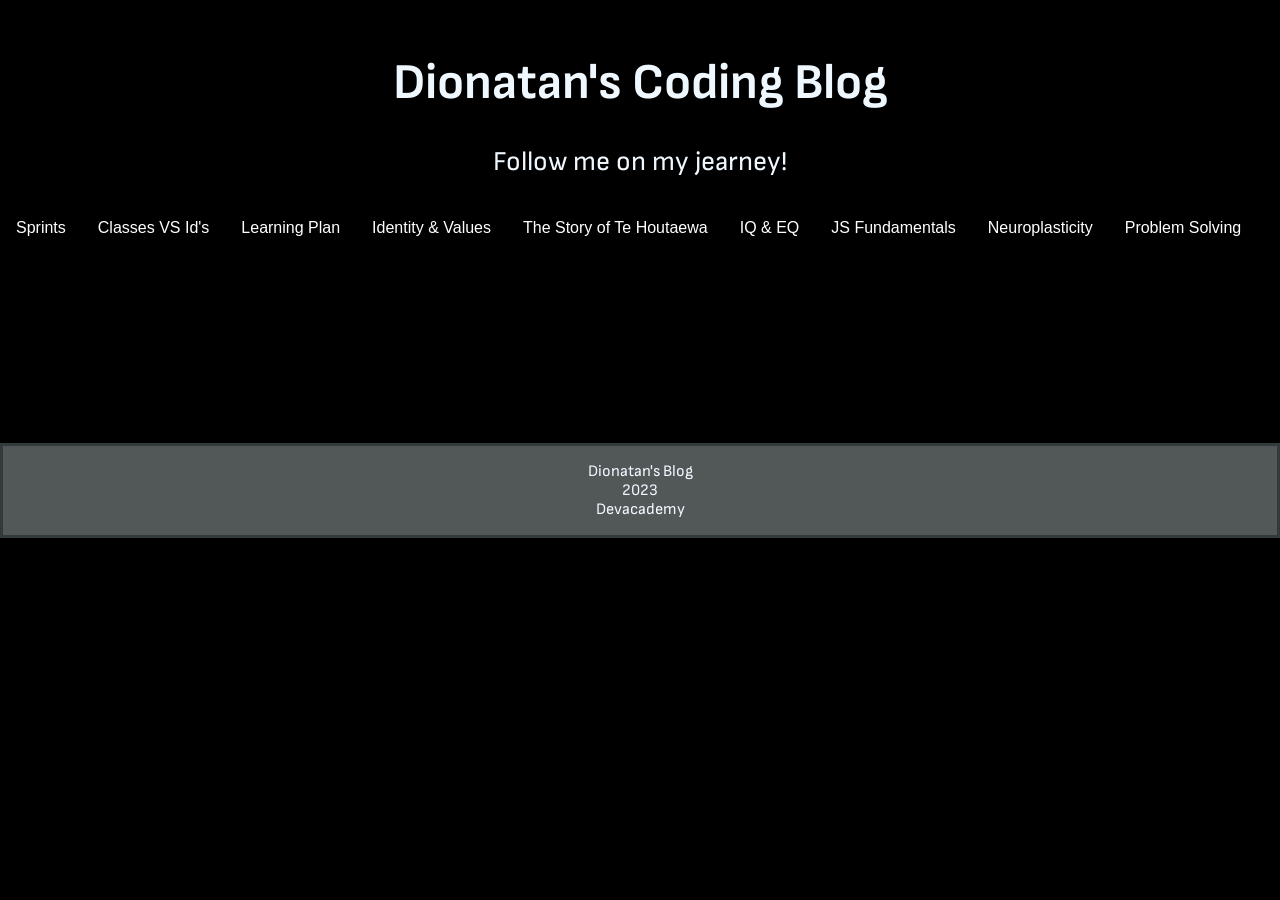
<file: index.html>
<!DOCTYPE html>
<html lang="en">
  <head>
    <meta charset="UTF-8" />
    <meta http-equiv="X-UA-Compatible" content="IE=edge" />
    <meta name="viewport" content="width=device-width, initial-scale=1.0" />
    <title>Jonathan's Blog</title>
    <link rel="stylesheet" href="stylesheet/style.css" />
    <link rel="preconnect" href="https://fonts.googleapis.com" />
    <link rel="preconnect" href="https://fonts.gstatic.com" crossorigin />
    <link
      href="https://fonts.googleapis.com/css2?family=Sofia+Sans:ital,wght@1,100&display=swap"
      rel="stylesheet"
    />
  </head>

  <body>
    <div id="main">
      <h1><strong>Dionatan's Coding Blog</strong></h1>
      <p>Follow me on my jearney!</p>
    </div>

    <div class="navbar">
      <div class="dropdown">
        <button class="dropbtn">
          Sprints
          <i class="fa fa-caret-down"></i>
        </button>
        <div class="dropdown-content">
          <a href="#sprint2">Sprint 2</a>
          <a href="#sprint3">Sprint 3</a>
          <a href="#sprint4">Sprint 4</a>
          <a href="#sprint5">Sprint 5</a>
        </div>
      </div>
      <a href="../dionatan-narciso.github.io/blog/html-css.html"
        >Classes VS Id's</a
      >
      <a href="../dionatan-narciso.github.io/blog/learning-plan.html"
        >Learning Plan</a
      >
      <a href="../dionatan-narciso.github.io/blog/identity-values.html"
        >Identity & Values</a
      >
      <a href="../dionatan-narciso.github.io/blog/te-houtaewa-template.html"
        >The Story of Te Houtaewa</a
      >
      <a href="../dionatan-narciso.github.io/blog/emotional-intelligence.html"
        >IQ & EQ</a
      >
      <a href="../dionatan-narciso.github.io/blog/javascript-dom.html"
        >JS Fundamentals</a
      >
      <a href="../dionatan-narciso.github.io/blog/neuroplasticity.html"
        >Neuroplasticity</a
      >
      <a href="../dionatan-narciso.github.io/blog/problem-solving.html"
        >Problem Solving</a
      >
    </div>

    <div id="footer">
      <footer>
        <p>Dionatan's Blog<br />2023<br />Devacademy</p>
      </footer>
    </div>
  </body>
</html>
</file>
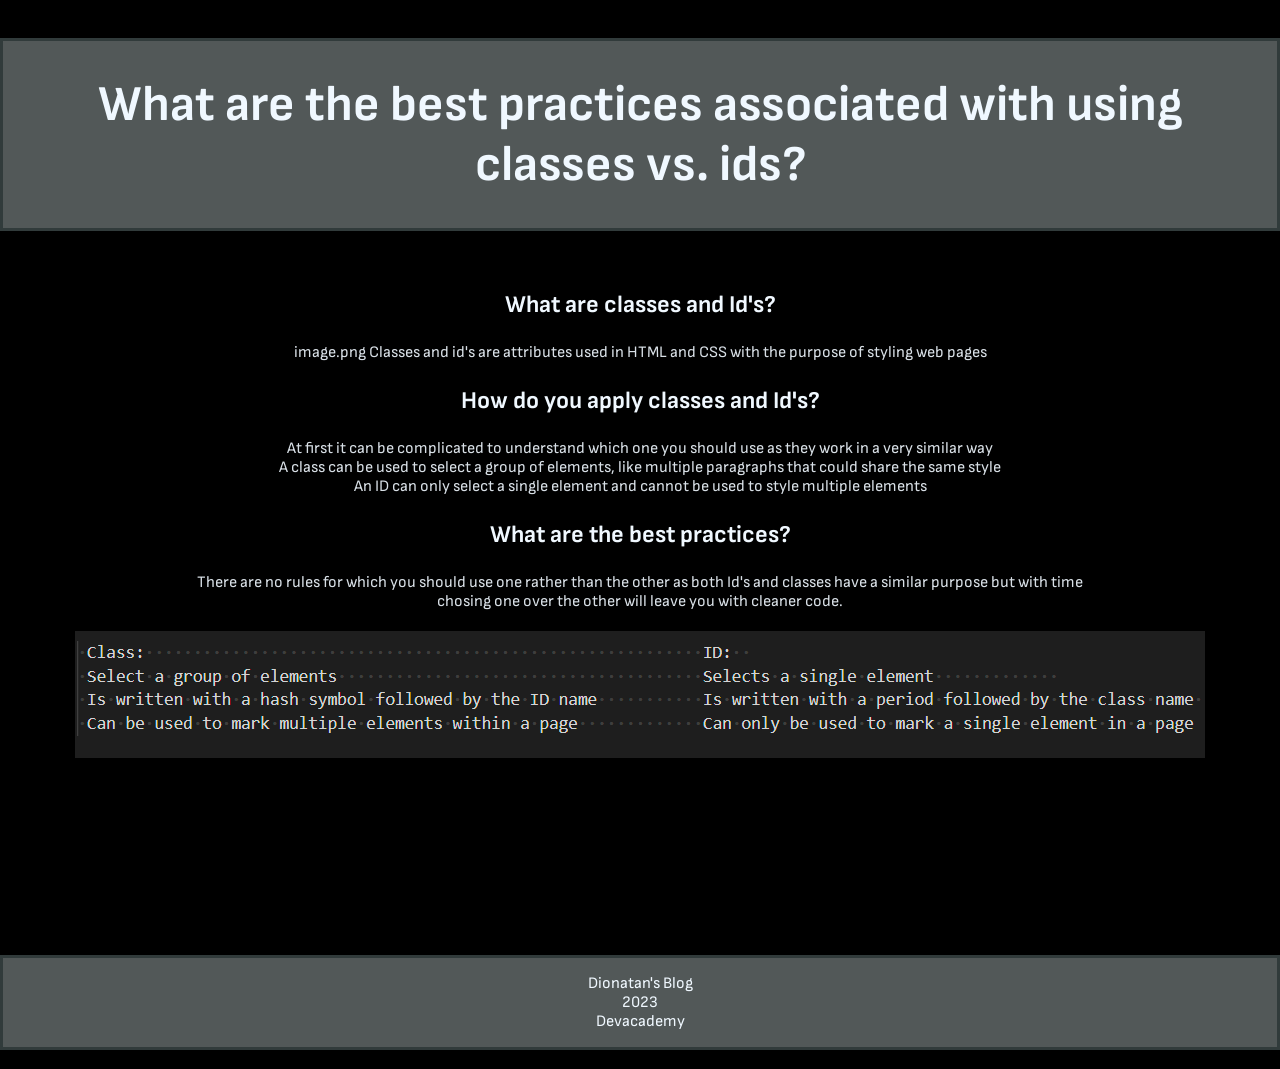
<file: html-css.html>
<!DOCTYPE html>
<html lang="en">
  <head>
    <meta charset="UTF-8" />
    <meta http-equiv="X-UA-Compatible" content="IE=edge" />
    <meta name="viewport" content="width=device-width, initial-scale=1.0" />
    <link rel="stylesheet" href="stylesheet/style.css" />
    <link rel="preconnect" href="https://fonts.googleapis.com" />
    <link rel="preconnect" href="https://fonts.gstatic.com" crossorigin />
    <link
      href="https://fonts.googleapis.com/css2?family=Sofia+Sans:ital,wght@1,100&display=swap"
      rel="stylesheet"
    />
    <title>Classes vs. ID's</title>
  </head>
  <body>
    <div id="tittle">
      <h1>
        <strong
          >What are the best practices associated with using <br />classes vs.
          ids?</strong
        >
      </h1>
    </div>
    <br />

    <div>
      <h2 class="h2"><strong>What are classes and Id's?</strong></h2>

      <p class="p">
        image.png Classes and id's are attributes used in HTML and CSS with the
        purpose of styling web pages
      </p>

      <h2 class="h2"><strong>How do you apply classes and Id's?</strong></h2>

      <p class="p">
        At first it can be complicated to understand which one you should use as
        they work in a very similar way<br />
        A class can be used to select a group of elements, like multiple
        paragraphs that could share the same style<br />
        An ID can only select a single element and cannot be used to style
        multiple elements
      </p>

      <h2 class="h2"><strong>What are the best practices?</strong></h2>
      <p class="p">
        There are no rules for which you should use one rather than the other as
        both Id's and classes have a similar purpose but with time<br />
        chosing one over the other will leave you with cleaner code.
      </p>
    </div>

    <div id="class-vs-id">
      <img src="images/Class-ID.png" alt="class-vs-id" />
    </div>
    <div id="footer">
      <footer>
        <p>Dionatan's Blog<br />2023<br />Devacademy</p>
      </footer>
    </div>
  </body>
</html>
</file>
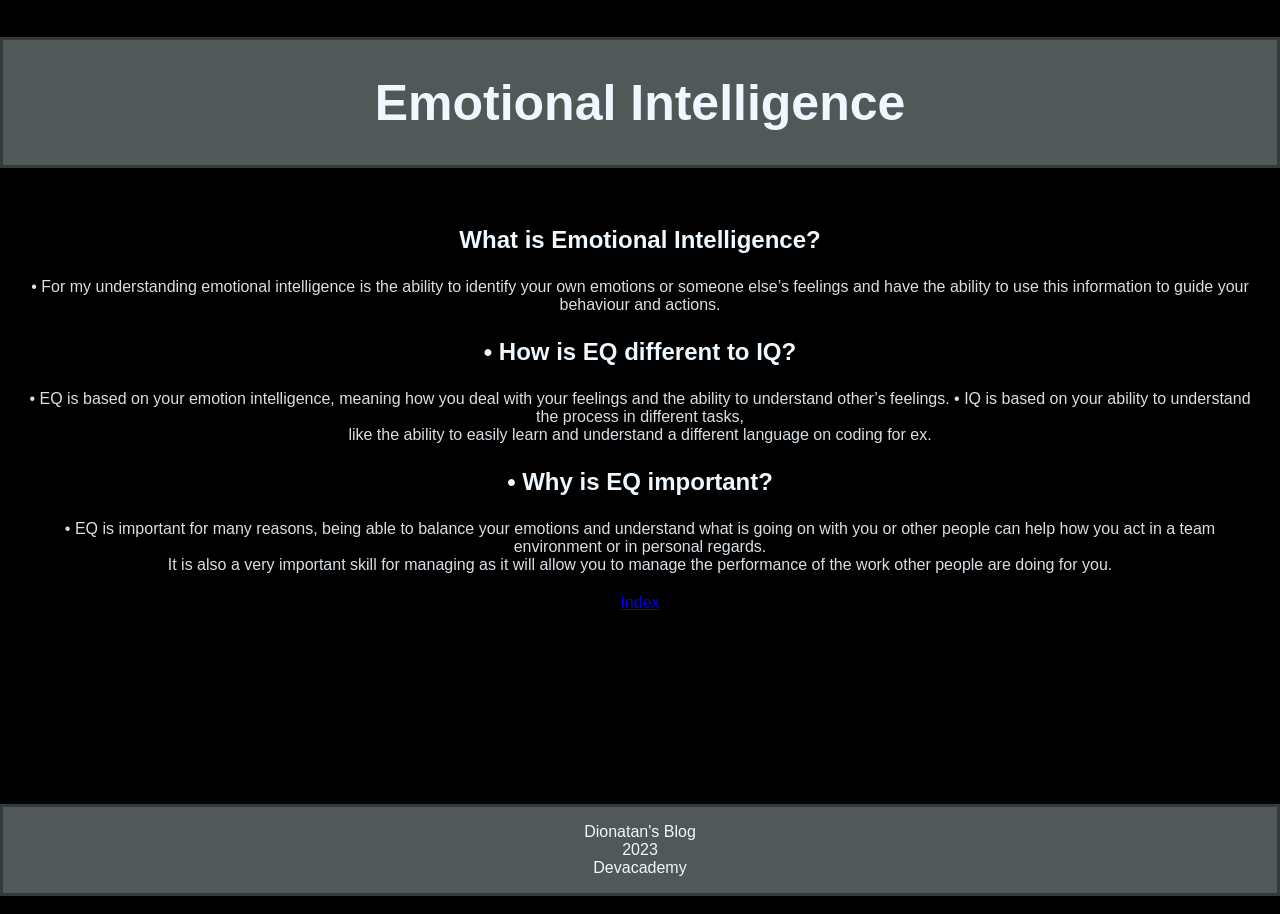
<file: blog/emotional-intelligence.html>
<!DOCTYPE html>
<html lang="en">
  <head>
    <meta charset="UTF-8" />
    <meta http-equiv="X-UA-Compatible" content="IE=edge" />
    <meta name="viewport" content="width=device-width, initial-scale=1.0" />
    <link rel="stylesheet" href="../stylesheet/style.css" />
    <title>EQ</title>
  </head>
  <body>
    <div id="tittle">
      <h1>
        <strong>Emotional Intelligence</strong>
      </h1>
    </div>
    <br />

    <div>
      <h2 class="h2">
        <strong>What is Emotional Intelligence?</strong>
      </h2>

      <p class="p">
        • For my understanding emotional intelligence is the ability to identify
        your own emotions or someone else’s feelings and have the ability to use
        this information to guide your behaviour and actions.
      </p>

      <h2 class="h2">
        <strong>• How is EQ different to IQ?</strong>
      </h2>

      <p class="p">
        • EQ is based on your emotion intelligence, meaning how you deal with
        your feelings and the ability to understand other’s feelings. • IQ is
        based on your ability to understand the process in different tasks,
        <br />like the ability to easily learn and understand a different
        language on coding for ex.
      </p>

      <h2 class="h2">
        <strong>• Why is EQ important?</strong>
      </h2>
      <p class="p">
        • EQ is important for many reasons, being able to balance your emotions
        and understand what is going on with you or other people can help how
        you act in a team environment or in personal regards. <br />
        It is also a very important skill for managing as it will allow you to
        manage the performance of the work other people are doing for you.
      </p>
    </div>

    <p><a href="../index.html">Index</a></p>

    <div id="footer">
      <footer>
        <p>Dionatan's Blog<br />2023<br />Devacademy</p>
      </footer>
    </div>
  </body>
</html>
</file>
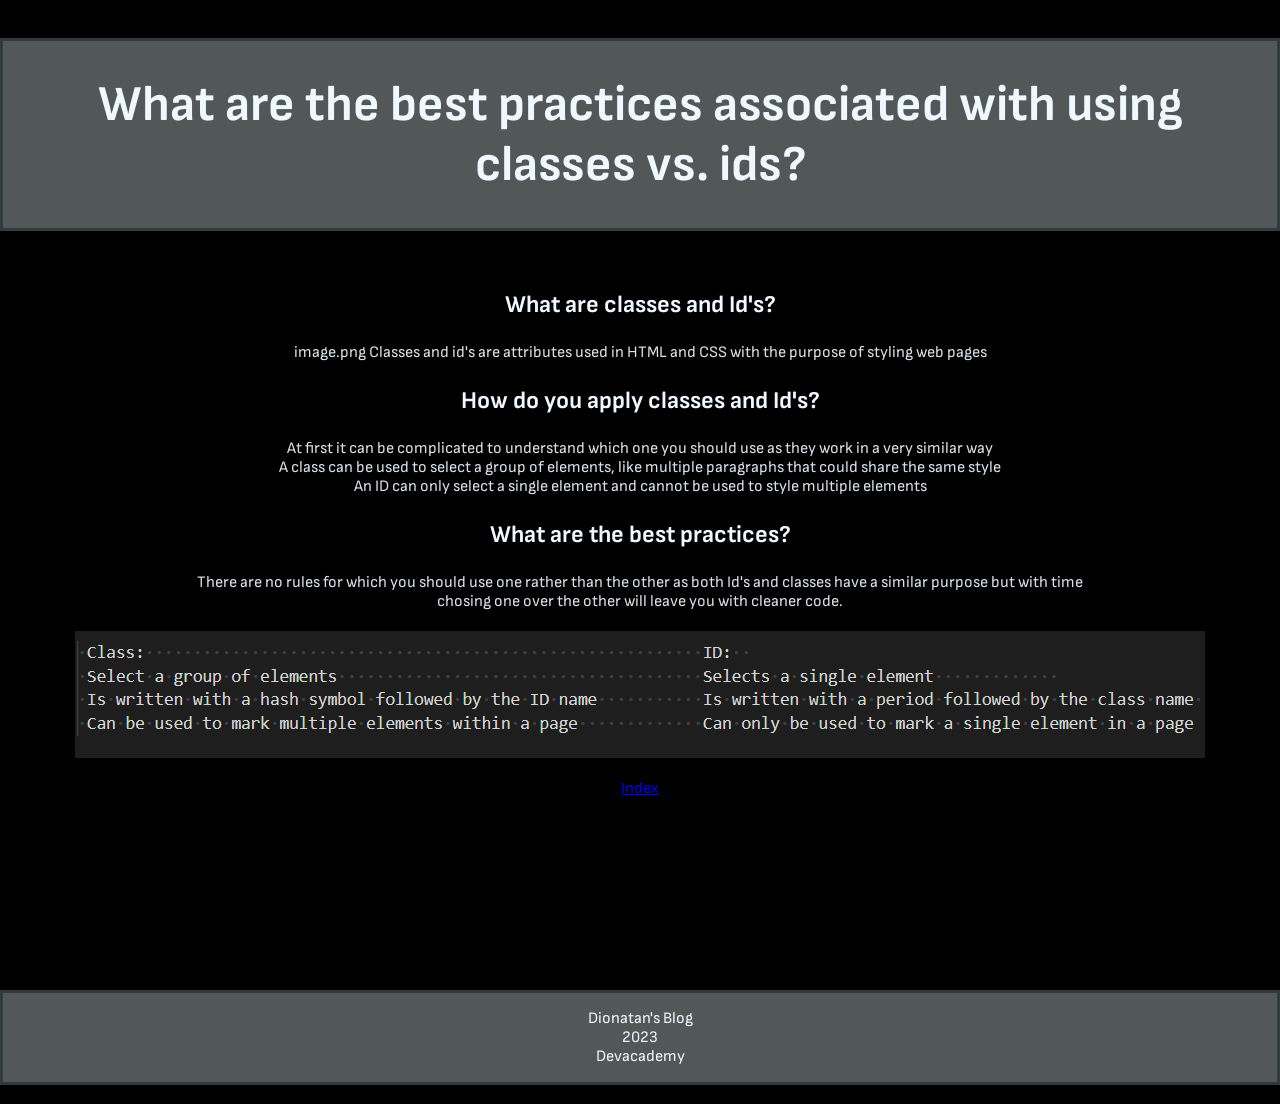
<file: blog/html-css.html>
<!DOCTYPE html>
<html lang="en">
  <head>
    <meta charset="UTF-8" />
    <meta http-equiv="X-UA-Compatible" content="IE=edge" />
    <meta name="viewport" content="width=device-width, initial-scale=1.0" />
    <link rel="stylesheet" href="../stylesheet/style.css" />
    <link rel="preconnect" href="https://fonts.googleapis.com" />
    <link rel="preconnect" href="https://fonts.gstatic.com" crossorigin />
    <link
      href="https://fonts.googleapis.com/css2?family=Sofia+Sans:ital,wght@1,100&display=swap"
      rel="stylesheet"
    />
    <title>Classes vs. ID's</title>
  </head>
  <body>
    <div id="tittle">
      <h1>
        <strong
          >What are the best practices associated with using <br />classes vs.
          ids?</strong
        >
      </h1>
    </div>
    <br />

    <div>
      <h2 class="h2"><strong>What are classes and Id's?</strong></h2>

      <p class="p">
        image.png Classes and id's are attributes used in HTML and CSS with the
        purpose of styling web pages
      </p>

      <h2 class="h2"><strong>How do you apply classes and Id's?</strong></h2>

      <p class="p">
        At first it can be complicated to understand which one you should use as
        they work in a very similar way<br />
        A class can be used to select a group of elements, like multiple
        paragraphs that could share the same style<br />
        An ID can only select a single element and cannot be used to style
        multiple elements
      </p>

      <h2 class="h2"><strong>What are the best practices?</strong></h2>
      <p class="p">
        There are no rules for which you should use one rather than the other as
        both Id's and classes have a similar purpose but with time<br />
        chosing one over the other will leave you with cleaner code.
      </p>
    </div>

    <div id="class-vs-id">
      <img src="../images/Class-ID.png" alt="" />
    </div>

    <p><a href="../index.html">Index</a></p>

    <div id="footer">
      <footer>
        <p>Dionatan's Blog<br />2023<br />Devacademy</p>
      </footer>
    </div>
  </body>
</html>
</file>
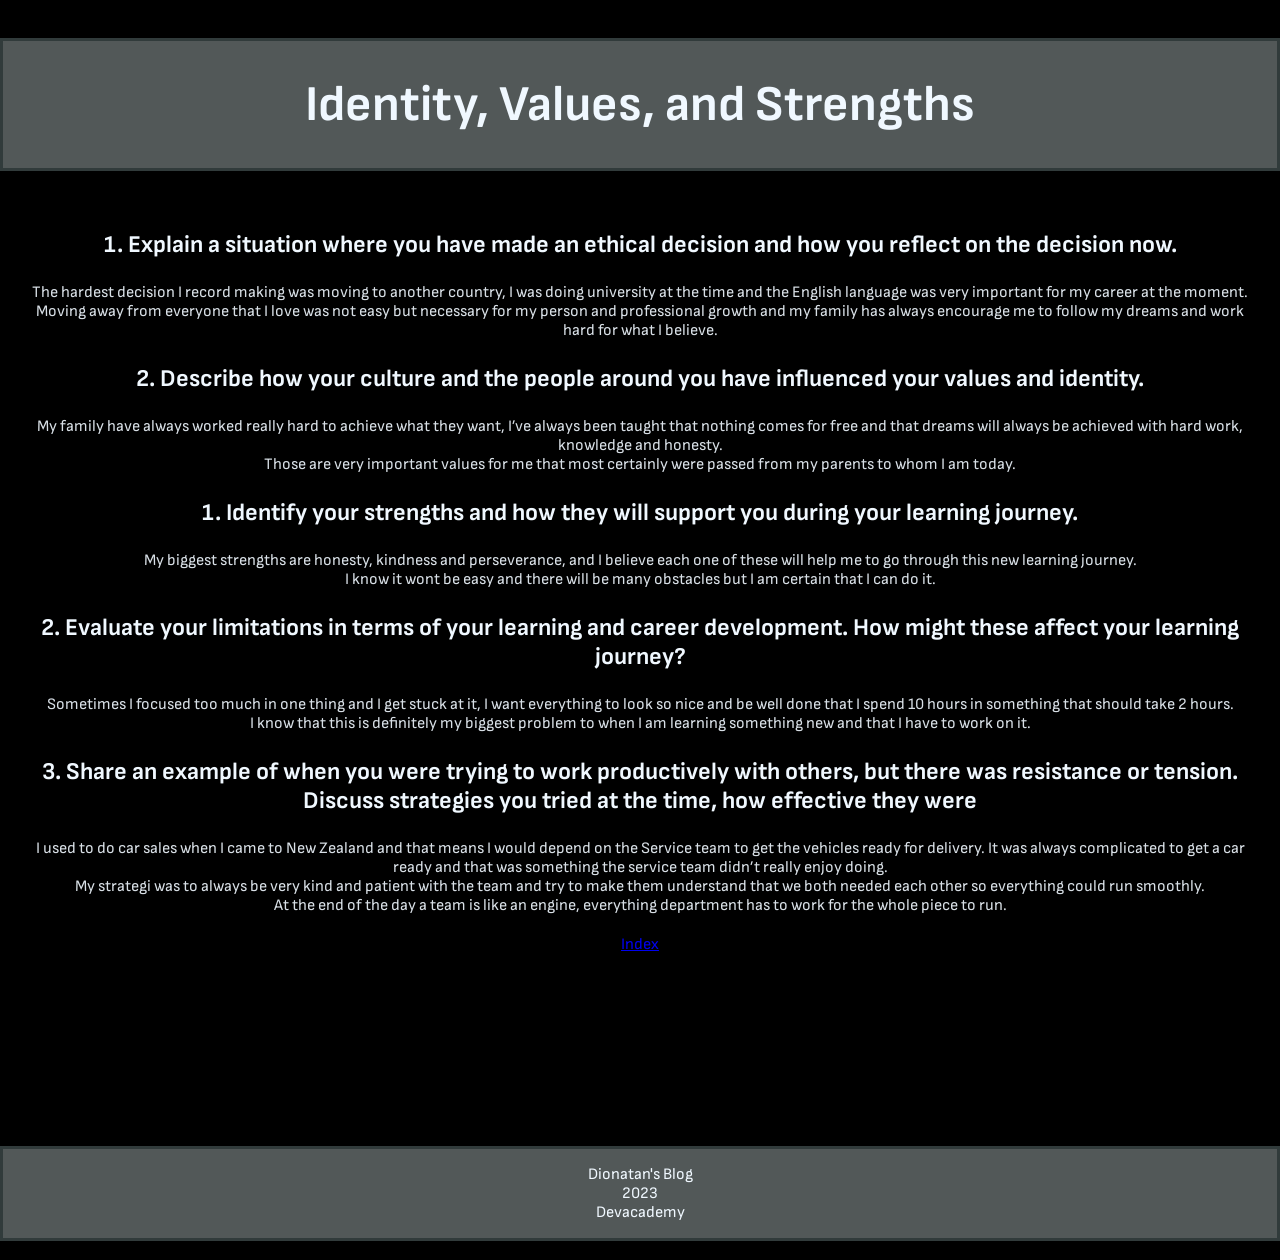
<file: blog/identity-values.html>
<!DOCTYPE html>
<html lang="en">
  <head>
    <meta charset="UTF-8" />
    <meta http-equiv="X-UA-Compatible" content="IE=edge" />
    <meta name="viewport" content="width=device-width, initial-scale=1.0" />
    <link rel="stylesheet" href="../stylesheet/style.css" />
    <link rel="preconnect" href="https://fonts.googleapis.com" />
    <link rel="preconnect" href="https://fonts.gstatic.com" crossorigin />
    <link
      href="https://fonts.googleapis.com/css2?family=Sofia+Sans:ital,wght@1,100&display=swap"
      rel="stylesheet"
    />
    <title>Identity & Values</title>
  </head>
  <body>
    <div id="tittle">
      <h1>
        <strong>Identity, Values, and Strengths</strong>
      </h1>
    </div>
    <br />

    <div>
      <h2 class="h2">
        <strong
          >1. Explain a situation where you have made an ethical decision and
          how you reflect on the decision now.</strong
        >
      </h2>

      <p class="p">
        The hardest decision I record making was moving to another country, I
        was doing university at the time and the English language was very
        important for my career at the moment. <br />
        Moving away from everyone that I love was not easy but necessary for my
        person and professional growth and my family has always encourage me to
        follow my dreams and work hard for what I believe.
      </p>

      <h2 class="h2">
        <strong
          >2. Describe how your culture and the people around you have
          influenced your values and identity.</strong
        >
      </h2>

      <p class="p">
        My family have always worked really hard to achieve what they want, I’ve
        always been taught that nothing comes for free and that dreams will
        always be achieved with hard work, knowledge and honesty. <br />
        Those are very important values for me that most certainly were passed
        from my parents to whom I am today.
      </p>

      <h2 class="h2">
        <strong
          >1. Identify your strengths and how they will support you during your
          learning journey.</strong
        >
      </h2>
      <p class="p">
        My biggest strengths are honesty, kindness and perseverance, and I
        believe each one of these will help me to go through this new learning
        journey. <br />
        I know it wont be easy and there will be many obstacles but I am certain
        that I can do it.
      </p>

      <h2 class="h2">
        <strong
          >2. Evaluate your limitations in terms of your learning and career
          development. How might these affect your learning journey?</strong
        >
      </h2>
      <p class="p">
        Sometimes I focused too much in one thing and I get stuck at it, I want
        everything to look so nice and be well done that I spend 10 hours in
        something that should take 2 hours. <br />
        I know that this is definitely my biggest problem to when I am learning
        something new and that I have to work on it.
      </p>

      <h2 class="h2">
        <strong
          >3. Share an example of when you were trying to work productively with
          others, but there was resistance or tension. Discuss strategies you
          tried at the time, how effective they were</strong
        >
      </h2>
      <p class="p">
        I used to do car sales when I came to New Zealand and that means I would
        depend on the Service team to get the vehicles ready for delivery. It
        was always complicated to get a car ready and that was something the
        service team didn’t really enjoy doing. <br />
        My strategi was to always be very kind and patient with the team and try
        to make them understand that we both needed each other so everything
        could run smoothly. <br />At the end of the day a team is like an
        engine, everything department has to work for the whole piece to run.
      </p>
    </div>

    <p><a href="../index.html">Index</a></p>

    <div id="footer">
      <footer>
        <p>Dionatan's Blog<br />2023<br />Devacademy</p>
      </footer>
    </div>
  </body>
</html>
</file>
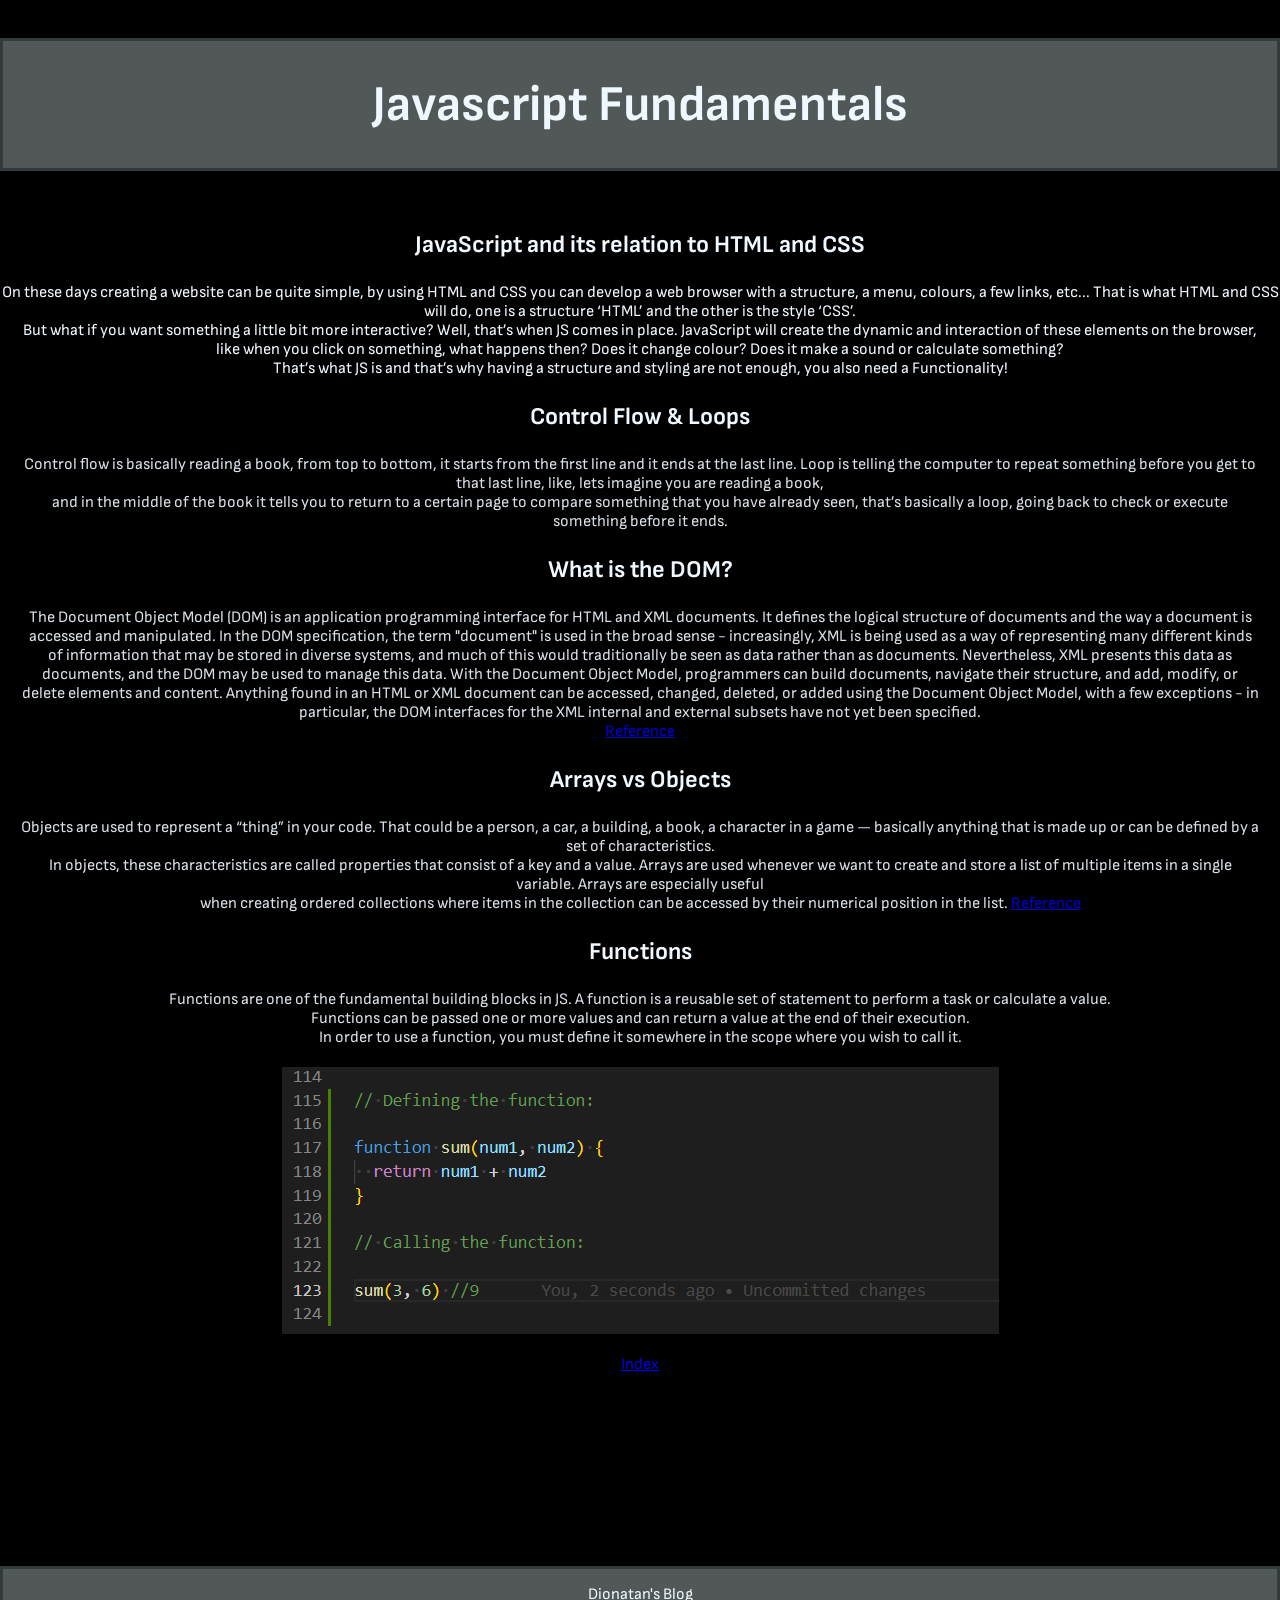
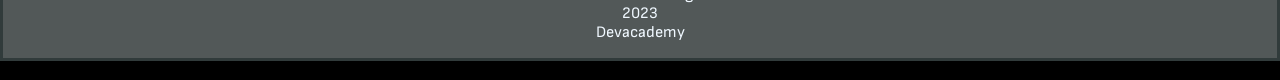
<file: blog/javascript-dom.html>
<!DOCTYPE html>
<html lang="en">
  <head>
    <meta charset="UTF-8" />
    <meta http-equiv="X-UA-Compatible" content="IE=edge" />
    <meta name="viewport" content="width=device-width, initial-scale=1.0" />
    <link rel="stylesheet" href="../stylesheet/style.css" />
    <link rel="preconnect" href="https://fonts.googleapis.com" />
    <link rel="preconnect" href="https://fonts.gstatic.com" crossorigin />
    <link
      href="https://fonts.googleapis.com/css2?family=Sofia+Sans:ital,wght@1,100&display=swap"
      rel="stylesheet"
    />
    <title>JS</title>
  </head>
  <body>
    <div id="tittle">
      <h1>
        <strong>Javascript Fundamentals</strong>
      </h1>
    </div>
    <br />

    <div>
      <h2 class="h2">
        <strong>JavaScript and its relation to HTML and CSS</strong>
      </h2>
      On these days creating a website can be quite simple, by using HTML and
      CSS you can develop a web browser with a structure, a menu, colours, a few
      links, etc... That is what HTML and CSS will do, one is a structure ‘HTML’
      and the other is the style ‘CSS’. <br />
      But what if you want something a little bit more interactive? Well, that’s
      when JS comes in place. JavaScript will create the dynamic and interaction
      of these elements on the browser, <br />
      like when you click on something, what happens then? Does it change
      colour? Does it make a sound or calculate something? <br />
      That’s what JS is and that’s why having a structure and styling are not
      enough, you also need a Functionality!

      <p class="p"></p>

      <h2 class="h2">
        <strong>Control Flow & Loops</strong>
      </h2>

      <p class="p">
        Control flow is basically reading a book, from top to bottom, it starts
        from the first line and it ends at the last line. Loop is telling the
        computer to repeat something before you get to that last line, like,
        lets imagine you are reading a book, <br />
        and in the middle of the book it tells you to return to a certain page
        to compare something that you have already seen, that’s basically a
        loop, going back to check or execute something before it ends.
      </p>

      <h2 class="h2">
        <strong>What is the DOM?</strong>
      </h2>
      <p class="p">
        The Document Object Model (DOM) is an application programming interface
        for HTML and XML documents. It defines the logical structure of
        documents and the way a document is accessed and manipulated. In the DOM
        specification, the term "document" is used in the broad sense -
        increasingly, XML is being used as a way of representing many different
        kinds of information that may be stored in diverse systems, and much of
        this would traditionally be seen as data rather than as documents.
        Nevertheless, XML presents this data as documents, and the DOM may be
        used to manage this data. With the Document Object Model, programmers
        can build documents, navigate their structure, and add, modify, or
        delete elements and content. Anything found in an HTML or XML document
        can be accessed, changed, deleted, or added using the Document Object
        Model, with a few exceptions - in particular, the DOM interfaces for the
        XML internal and external subsets have not yet been specified.<br />

        <a href="https://www.w3.org/TR/REC-DOM-Level-1/introduction.html"
          >Reference</a
        >
      </p>

      <h2 class="h2">
        <strong>Arrays vs Objects </strong>
      </h2>
      <p class="p">
        Objects are used to represent a “thing” in your code. That could be a
        person, a car, a building, a book, a character in a game — basically
        anything that is made up or can be defined by a set of characteristics.
        <br />In objects, these characteristics are called properties that
        consist of a key and a value. Arrays are used whenever we want to create
        and store a list of multiple items in a single variable. Arrays are
        especially useful <br />
        when creating ordered collections where items in the collection can be
        accessed by their numerical position in the list.
        <a href="https://medium.com/@zac_heisey/objects-vs-arrays-42601ff79421"
          >Reference</a
        >
      </p>

      <h2 class="h2">
        <strong>Functions</strong>
      </h2>
      <p class="p">
        Functions are one of the fundamental building blocks in JS. A function
        is a reusable set of statement to perform a task or calculate a value.
        <br />
        Functions can be passed one or more values and can return a value at the
        end of their execution. <br />In order to use a function, you must
        define it somewhere in the scope where you wish to call it.
      </p>

      <div id="">
        <img src="../images/Functions.png" alt="" />
      </div>
    </div>

    <p><a href="../index.html">Index</a></p>

    <div id="footer">
      <footer>
        <p>Dionatan's Blog<br />2023<br />Devacademy</p>
      </footer>
    </div>
  </body>
</html>
</file>
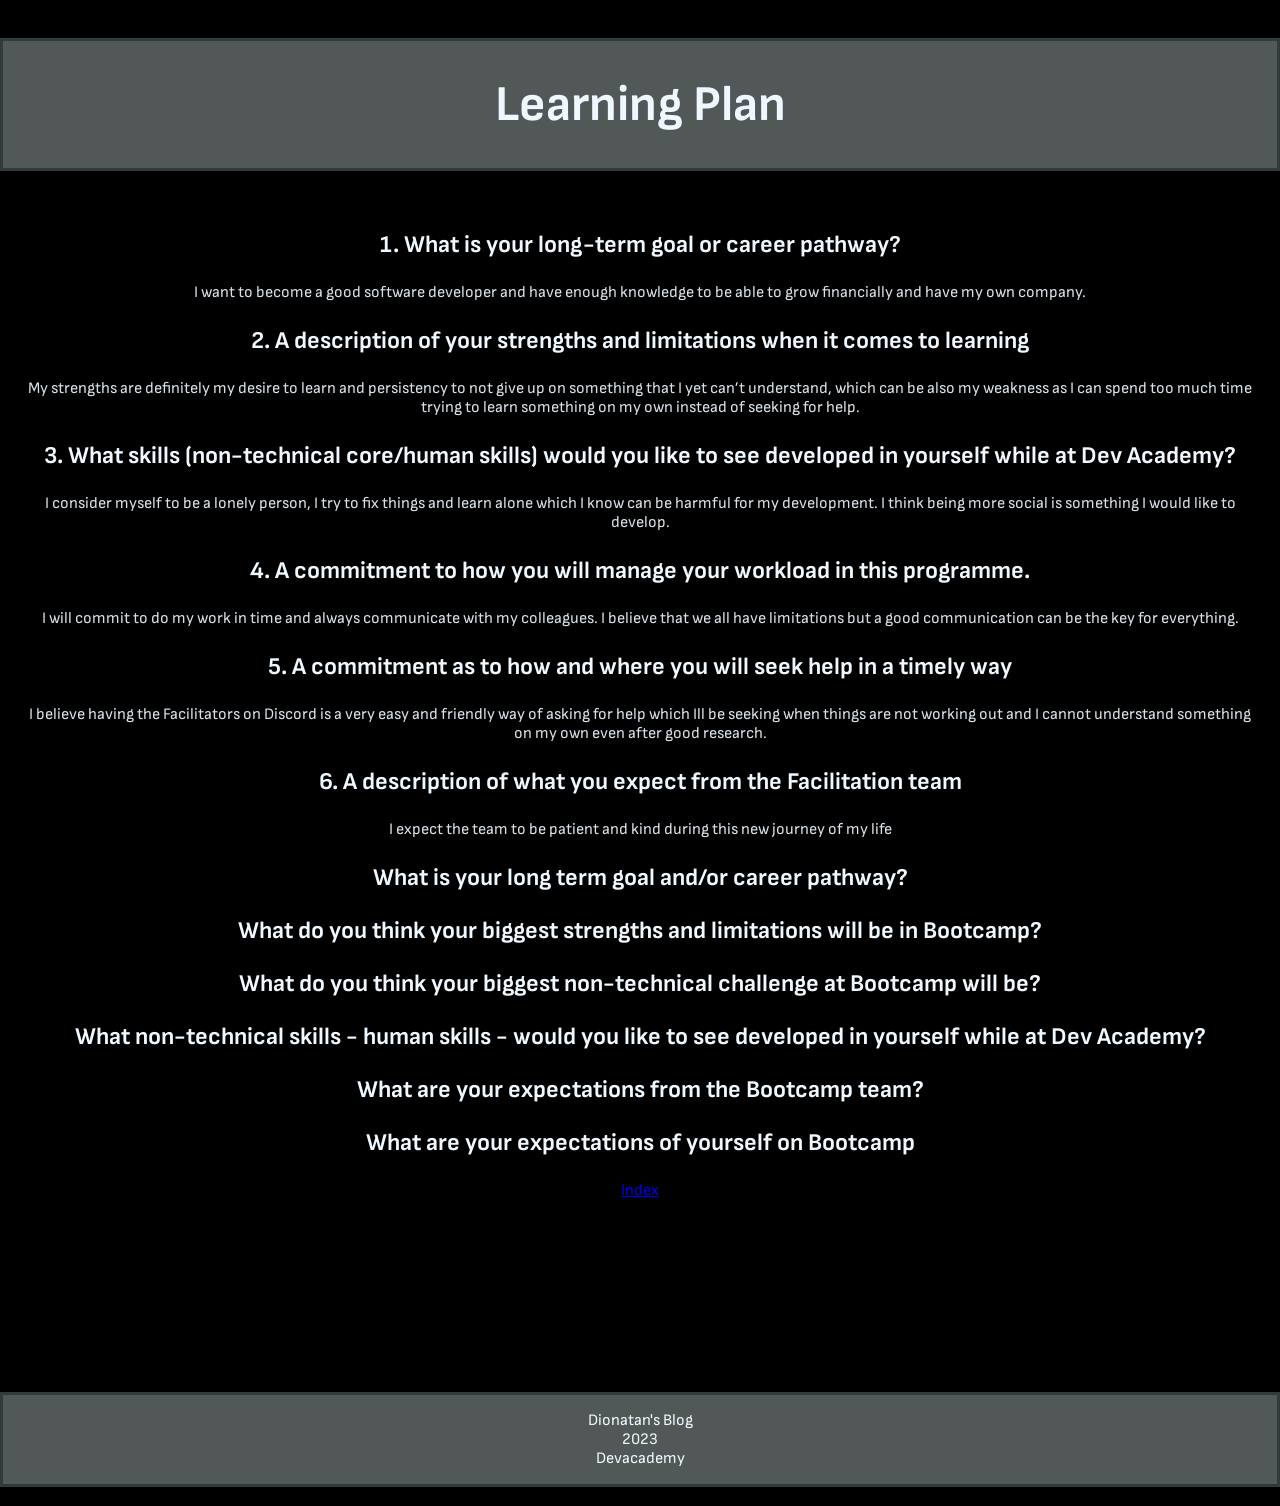
<file: blog/learning-plan.html>
<!DOCTYPE html>
<html lang="en">
  <head>
    <meta charset="UTF-8" />
    <meta http-equiv="X-UA-Compatible" content="IE=edge" />
    <meta name="viewport" content="width=device-width, initial-scale=1.0" />
    <link rel="stylesheet" href="../stylesheet/style.css" />
    <link rel="preconnect" href="https://fonts.googleapis.com" />
    <link rel="preconnect" href="https://fonts.gstatic.com" crossorigin />
    <link
      href="https://fonts.googleapis.com/css2?family=Sofia+Sans:ital,wght@1,100&display=swap"
      rel="stylesheet"
    />
    <title>Learning Plan</title>
  </head>
  <body>
    <div id="tittle">
      <h1>
        <strong>Learning Plan</strong>
      </h1>
    </div>
    <br />

    <div>
      <h2 class="h2">
        <strong>1. What is your long-term goal or career pathway?</strong>
      </h2>

      <p class="p">
        I want to become a good software developer and have enough knowledge to
        be able to grow financially and have my own company.
      </p>

      <h2 class="h2">
        <strong
          >2. A description of your strengths and limitations when it comes to
          learning</strong
        >
      </h2>

      <p class="p">
        My strengths are definitely my desire to learn and persistency to not
        give up on something that I yet can’t understand, which can be also my
        weakness as I can spend too much time trying to learn something on my
        own instead of seeking for help.
      </p>

      <h2 class="h2">
        <strong
          >3. What skills (non-technical core/human skills) would you like to
          see developed in yourself while at Dev Academy?</strong
        >
      </h2>
      <p class="p">
        I consider myself to be a lonely person, I try to fix things and learn
        alone which I know can be harmful for my development. I think being more
        social is something I would like to develop.
      </p>

      <h2 class="h2">
        <strong
          >4. A commitment to how you will manage your workload in this
          programme.
        </strong>
      </h2>
      <p class="p">
        I will commit to do my work in time and always communicate with my
        colleagues. I believe that we all have limitations but a good
        communication can be the key for everything.
      </p>

      <h2 class="h2">
        <strong
          >5. A commitment as to how and where you will seek help in a timely
          way</strong
        >
      </h2>
      <p class="p">
        I believe having the Facilitators on Discord is a very easy and friendly
        way of asking for help which Ill be seeking when things are not working
        out and I cannot understand something on my own even after good
        research.
      </p>

      <h2 class="h2">
        <strong
          >6. A description of what you expect from the Facilitation
          team</strong
        >
      </h2>
      <p class="p">
        I expect the team to be patient and kind during this new journey of my
        life
      </p>

      <h2 class="h2">
        <strong>What is your long term goal and/or career pathway?</strong>
      </h2>
      <p class="p"></p>

      <h2 class="h2">
        <strong
          >What do you think your biggest strengths and limitations will be in
          Bootcamp?</strong
        >
      </h2>
      <p class="p"></p>

      <h2 class="h2">
        <strong
          >What do you think your biggest non-technical challenge at Bootcamp
          will be?</strong
        >
      </h2>
      <p class="p"></p>

      <h2 class="h2">
        <strong
          >What non-technical skills - human skills - would you like to see
          developed in yourself while at Dev Academy?</strong
        >
      </h2>
      <p class="p"></p>

      <h2 class="h2">
        <strong>What are your expectations from the Bootcamp team?</strong>
      </h2>
      <p class="p"></p>

      <h2 class="h2">
        <strong>What are your expectations of yourself on Bootcamp</strong>
      </h2>
      <p class="p"></p>
    </div>

    <p><a href="../index.html">Index</a></p>

    <div id="footer">
      <footer>
        <p>Dionatan's Blog<br />2023<br />Devacademy</p>
      </footer>
    </div>
  </body>
</html>
</file>
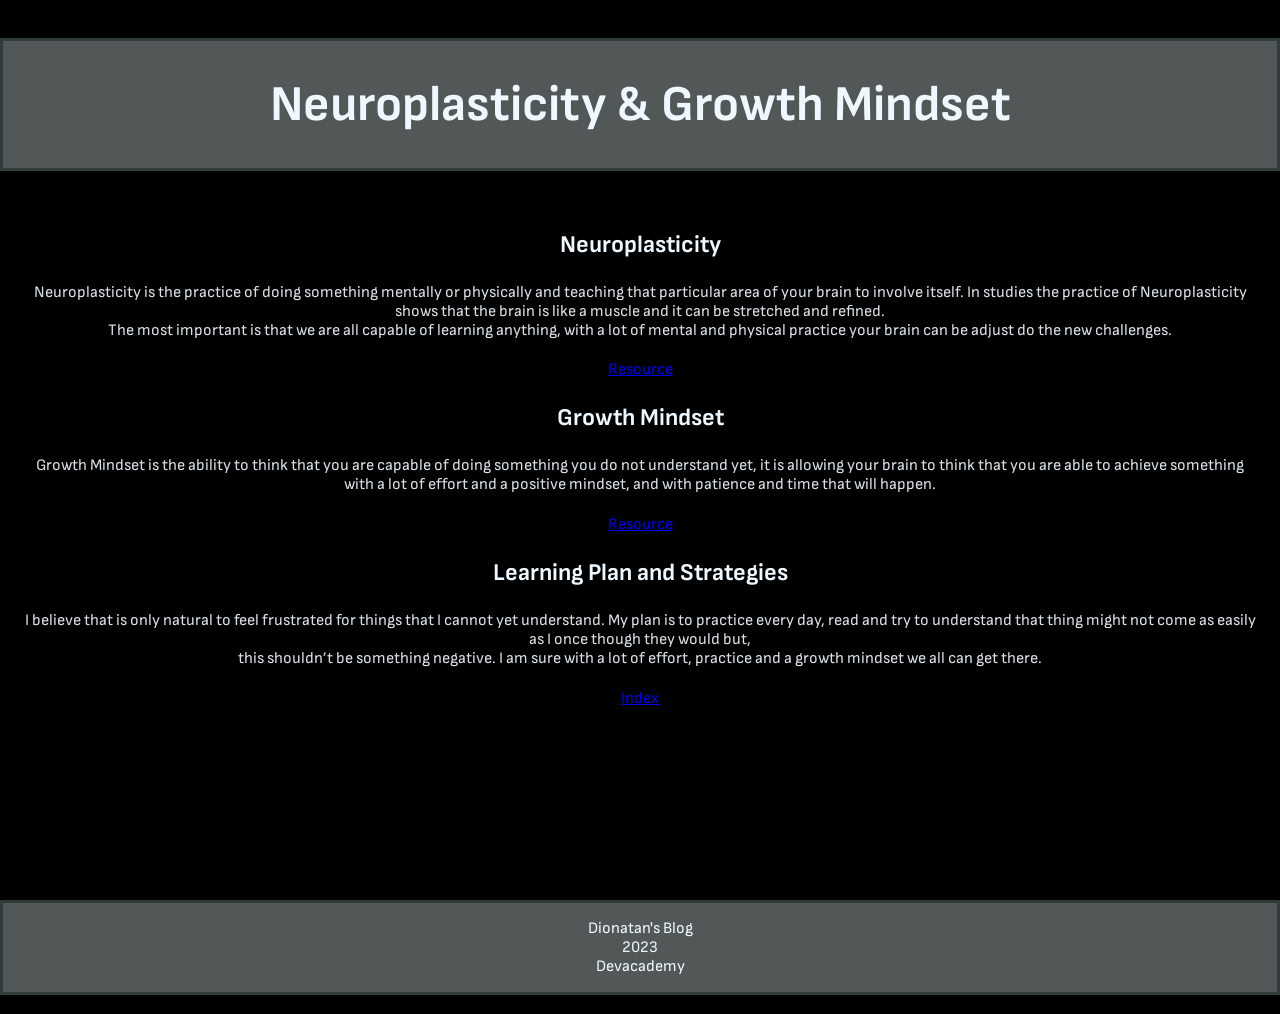
<file: blog/neuroplasticity.html>
<!DOCTYPE html>
<html lang="en">
  <head>
    <meta charset="UTF-8" />
    <meta http-equiv="X-UA-Compatible" content="IE=edge" />
    <meta name="viewport" content="width=device-width, initial-scale=1.0" />
    <link rel="stylesheet" href="../stylesheet/style.css" />
    <link rel="preconnect" href="https://fonts.googleapis.com" />
    <link rel="preconnect" href="https://fonts.gstatic.com" crossorigin />
    <link
      href="https://fonts.googleapis.com/css2?family=Sofia+Sans:ital,wght@1,100&display=swap"
      rel="stylesheet"
    />
    <title>Neuroplasticity</title>
  </head>
  <body>
    <div id="tittle">
      <h1>
        <strong>Neuroplasticity & Growth Mindset</strong>
      </h1>
    </div>
    <br />

    <div>
      <h2 class="h2">
        <strong>Neuroplasticity</strong>
      </h2>
      <p class="p">
        Neuroplasticity is the practice of doing something mentally or
        physically and teaching that particular area of your brain to involve
        itself. In studies the practice of Neuroplasticity shows that the brain
        is like a muscle and it can be stretched and refined. <br />
        The most important is that we are all capable of learning anything, with
        a lot of mental and physical practice your brain can be adjust do the
        new challenges.
      </p>
      <a
        href=" https://www.ncbi.nlm.nih.gov/books/NBK557811/#:~:text=It%20is%20defined%20as%20the,traumatic%20brain%20injury%20(TBI). "
        >Resource</a
      >

      <h2 class="h2">
        <strong>Growth Mindset</strong>
      </h2>
      <p class="p">
        Growth Mindset is the ability to think that you are capable of doing
        something you do not understand yet, it is allowing your brain to think
        that you are able to achieve something with a lot of effort and a
        positive mindset, and with patience and time that will happen.
      </p>
      <a href="https://www.mindsetworks.com/science/">Resource</a>

      <h2 class="h2">
        <strong>Learning Plan and Strategies</strong>
      </h2>
      <p class="p">
        I believe that is only natural to feel frustrated for things that I
        cannot yet understand. My plan is to practice every day, read and try to
        understand that thing might not come as easily as I once though they
        would but,<br />
        this shouldn’t be something negative. I am sure with a lot of effort,
        practice and a growth mindset we all can get there.
      </p>
    </div>

    <p><a href="../index.html">Index</a></p>

    <div id="footer">
      <footer>
        <p>Dionatan's Blog<br />2023<br />Devacademy</p>
      </footer>
    </div>
  </body>
</html>
</file>
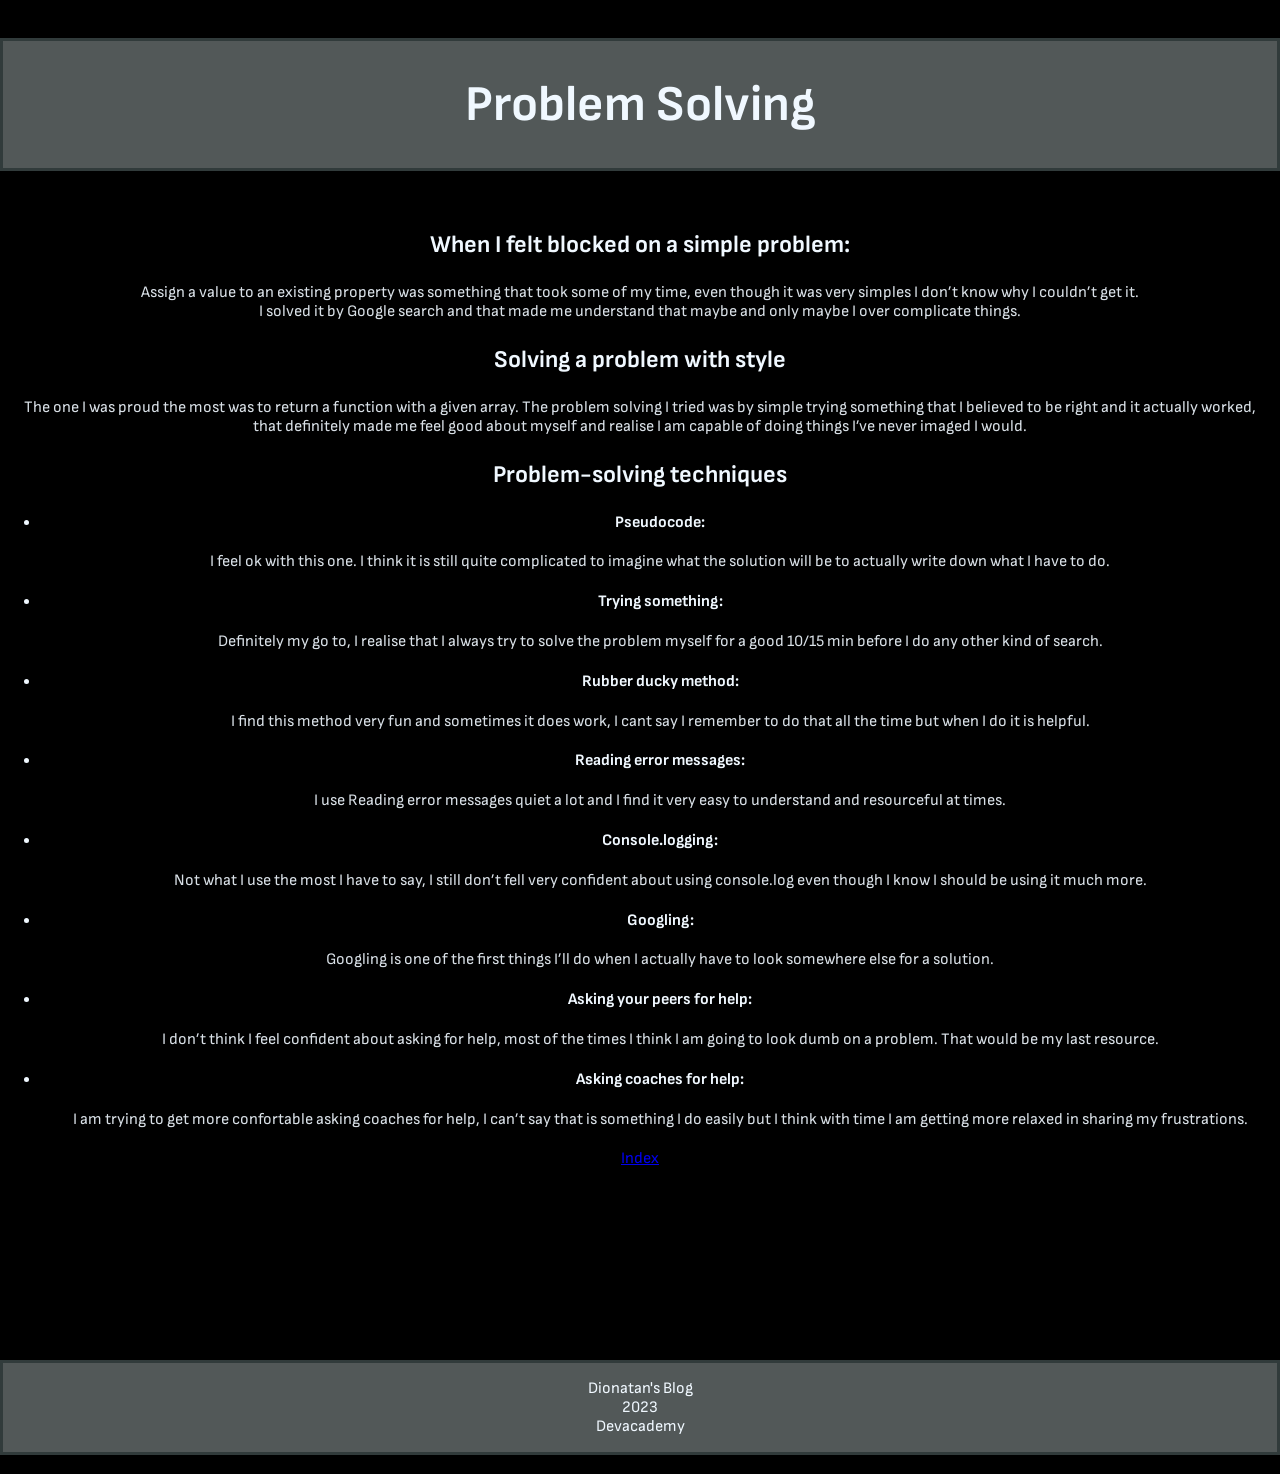
<file: blog/problem-solving.html>
<!DOCTYPE html>
<html lang="en">
  <head>
    <meta charset="UTF-8" />
    <meta http-equiv="X-UA-Compatible" content="IE=edge" />
    <meta name="viewport" content="width=device-width, initial-scale=1.0" />
    <link rel="stylesheet" href="../stylesheet/style.css" />
    <link rel="preconnect" href="https://fonts.googleapis.com" />
    <link rel="preconnect" href="https://fonts.gstatic.com" crossorigin />
    <link
      href="https://fonts.googleapis.com/css2?family=Sofia+Sans:ital,wght@1,100&display=swap"
      rel="stylesheet"
    />
    <title>Problem Solving</title>
  </head>
  <body>
    <div id="tittle">
      <h1>
        <strong>Problem Solving</strong>
      </h1>
    </div>
    <br />

    <div>
      <h2 class="h2">
        <strong>When I felt blocked on a simple problem:</strong>
      </h2>
      <p class="p">
        Assign a value to an existing property was something that took some of
        my time, even though it was very simples I don’t know why I couldn’t get
        it. <br />
        I solved it by Google search and that made me understand that maybe and
        only maybe I over complicate things.
      </p>

      <h2 class="h2">
        <strong>Solving a problem with style</strong>
      </h2>
      <p class="p">
        The one I was proud the most was to return a function with a given
        array. The problem solving I tried was by simple trying something that I
        believed to be right and it actually worked, <br />
        that definitely made me feel good about myself and realise I am capable
        of doing things I’ve never imaged I would.
      </p>

      <h2 class="h2">
        <strong>Problem-solving techniques</strong>
      </h2>
      <ul id="pslist">
        <li><strong>Pseudocode: </strong></li>
        <p class="p">
          I feel ok with this one. I think it is still quite complicated to
          imagine what the solution will be to actually write down what I have
          to do.
        </p>
        <li><strong>Trying something:</strong></li>
        <p class="p">
          Definitely my go to, I realise that I always try to solve the problem
          myself for a good 10/15 min before I do any other kind of search.
        </p>
        <li><strong>Rubber ducky method:</strong></li>
        <p class="p">
          I find this method very fun and sometimes it does work, I cant say I
          remember to do that all the time but when I do it is helpful.
        </p>
        <li><strong>Reading error messages:</strong></li>
        <p class="p">
          I use Reading error messages quiet a lot and I find it very easy to
          understand and resourceful at times.
        </p>
        <li><strong>Console.logging:</strong></li>
        <p class="p">
          Not what I use the most I have to say, I still don’t fell very
          confident about using console.log even though I know I should be using
          it much more.
        </p>
        <li><strong>Googling:</strong></li>
        <p class="p">
          Googling is one of the first things I’ll do when I actually have to
          look somewhere else for a solution.
        </p>
        <li><strong>Asking your peers for help:</strong></li>
        <p class="p">
          I don’t think I feel confident about asking for help, most of the
          times I think I am going to look dumb on a problem. That would be my
          last resource.
        </p>
        <li><strong>Asking coaches for help:</strong></li>
        <p class="p">
          I am trying to get more confortable asking coaches for help, I can’t
          say that is something I do easily but I think with time I am getting
          more relaxed in sharing my frustrations.
        </p>
        <p class="p"></p>
      </ul>
    </div>

    <p><a href="../index.html">Index</a></p>

    <div id="footer">
      <footer>
        <p>Dionatan's Blog<br />2023<br />Devacademy</p>
      </footer>
    </div>
  </body>
</html>
</file>
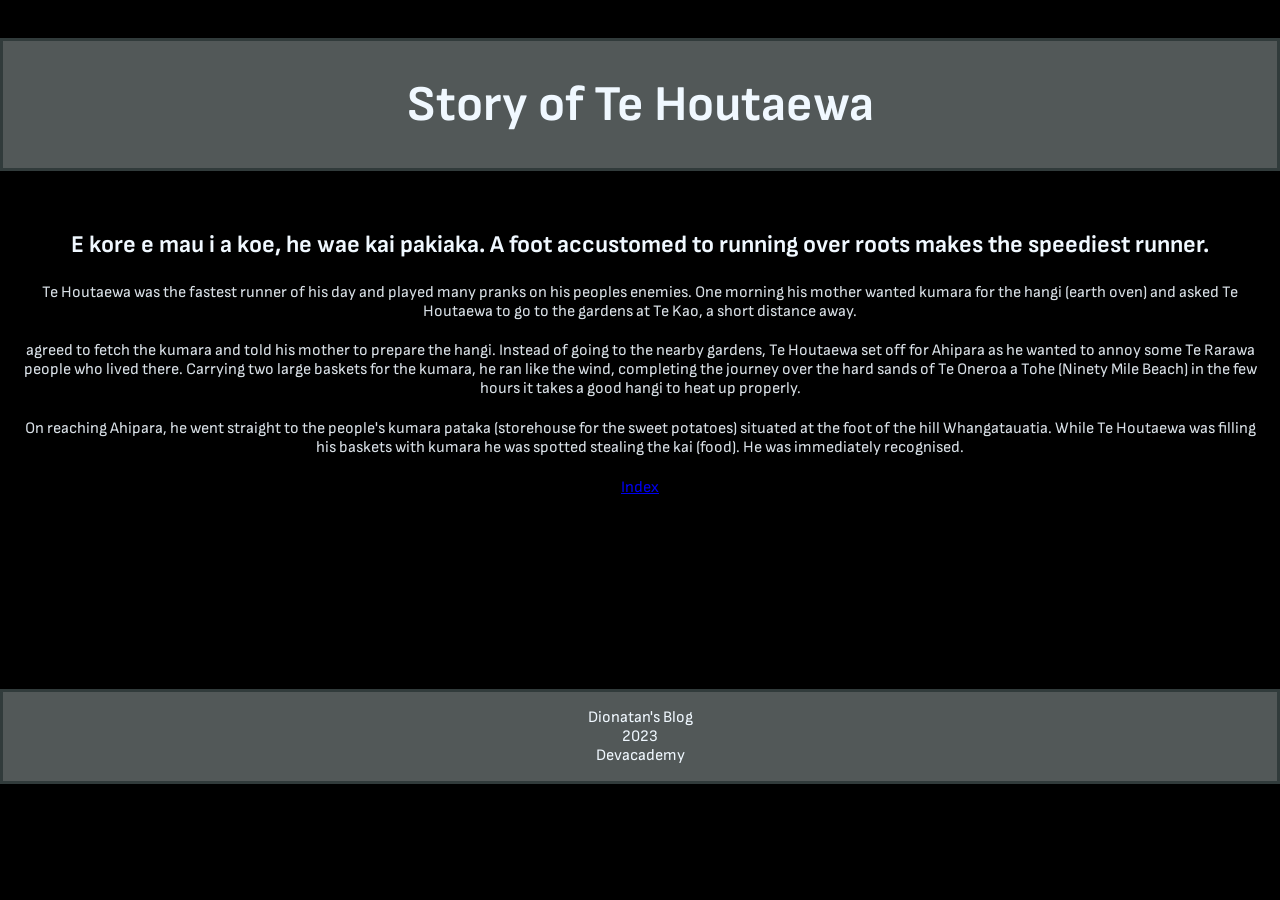
<file: blog/te-houtaewa-template.html>
<!DOCTYPE html>
<html lang="en">
  <head>
    <meta charset="UTF-8" />
    <meta http-equiv="X-UA-Compatible" content="IE=edge" />
    <meta name="viewport" content="width=device-width, initial-scale=1.0" />
    <link rel="stylesheet" href="../stylesheet/style.css" />
    <link rel="preconnect" href="https://fonts.googleapis.com" />
    <link rel="preconnect" href="https://fonts.gstatic.com" crossorigin />
    <link
      href="https://fonts.googleapis.com/css2?family=Sofia+Sans:ital,wght@1,100&display=swap"
      rel="stylesheet"
    />
    <title>Te Houtaewa</title>
  </head>
  <body>
    <div id="tittle">
      <h1>
        <strong>Story of Te Houtaewa</strong>
      </h1>
    </div>
    <br />

    <div>
      <h2 class="h2">
        <strong
          >E kore e mau i a koe, he wae kai pakiaka. A foot accustomed to
          running over roots makes the speediest runner.</strong
        >
      </h2>

      <p class="p">
        Te Houtaewa was the fastest runner of his day and played many pranks on
        his peoples enemies. One morning his mother wanted kumara for the hangi
        (earth oven) and asked Te Houtaewa to go to the gardens at Te Kao, a
        short distance away.
      </p>

      <p class="p">
        agreed to fetch the kumara and told his mother to prepare the hangi.
        Instead of going to the nearby gardens, Te Houtaewa set off for Ahipara
        as he wanted to annoy some Te Rarawa people who lived there. Carrying
        two large baskets for the kumara, he ran like the wind, completing the
        journey over the hard sands of Te Oneroa a Tohe (Ninety Mile Beach) in
        the few hours it takes a good hangi to heat up properly.
      </p>
      <p class="p">
        On reaching Ahipara, he went straight to the people's kumara pataka
        (storehouse for the sweet potatoes) situated at the foot of the hill
        Whangatauatia. While Te Houtaewa was filling his baskets with kumara he
        was spotted stealing the kai (food). He was immediately recognised.
      </p>
    </div>

    <p><a href="../index.html">Index</a></p>

    <div id="footer">
      <footer>
        <p>Dionatan's Blog<br />2023<br />Devacademy</p>
      </footer>
    </div>
  </body>
</html>
</file>
<file: stylesheet/style.css>
/* CSS STYLE */

body {
  background-color: black;
  text-align: center;
  color: aliceblue;
  font-family: 'Sofia Sans', sans-serif;
  display: inline;
}

#main {
  font-size: 1.7em;
}

#tittle {
  border-style: solid;
  border-color: rgb(49, 59, 59);
  font-size: 1.2em;
  margin-top: 1em;
  margin-bottom: .8em;
  background-color: rgb(82, 88, 88);
  }

  .h2 {
    margin: 1em;  
  }

  .p {
    opacity: 90%;
    margin: 1.3em;    
  }

#footer {
  border-style: solid;
  border-color: rgb(49, 59, 59);
  background-color: rgb(82, 88, 88);
  margin-top: 12em;
  margin-bottom: auto;
}
  
/* Navbar container */
.navbar {
  overflow: hidden;    
  font-family: Arial;
}

/* Links inside the navbar */
.navbar a {
  float: left;
  font-size: 16px;
  color: white;
  text-align: center;
  padding: 14px 16px;
  text-decoration: none;
}

/* The dropdown container */
.dropdown {
  float: left;
  overflow: hidden;
}

/* Dropdown button */
.dropdown .dropbtn {
  font-size: 16px;
  border: none;
  outline: none;
  color: white;
  padding: 14px 16px;
  background-color: inherit;
  font-family: inherit; /* Important for vertical align on mobile phones */
  margin: 0; /* Important for vertical align on mobile phones */
}

/* Add a red background color to navbar links on hover */
.navbar a:hover, .dropdown:hover .dropbtn {
  background-color: red;
}

/* Dropdown content (hidden by default) */
.dropdown-content {
  display: none;
  position: absolute;
  background-color: #f9f9f9;
  min-width: 160px;
  box-shadow: 0px 8px 16px 0px rgba(0,0,0,0.2);
  z-index: 1;
}

/* Links inside the dropdown */
.dropdown-content a {
  float: none;
  color: black;
  padding: 12px 16px;
  text-decoration: none;
  display: block;
  text-align: left;
}

/* Add a grey background color to dropdown links on hover */
.dropdown-content a:hover {
  background-color: #ddd;
}

/* Show the dropdown menu on hover */
.dropdown:hover .dropdown-content {
  display: block;
}

@media (max-width: 768px) {
  p { 
  font-size: 15px;}  
  }

  @media (max-width: 320px) {
    h1 { 
      font-size: 20px;}    
  } 

  @media (min-width: 1200px) {
    h1 {
     font-size: 50px ;}
  
  }
</file>
